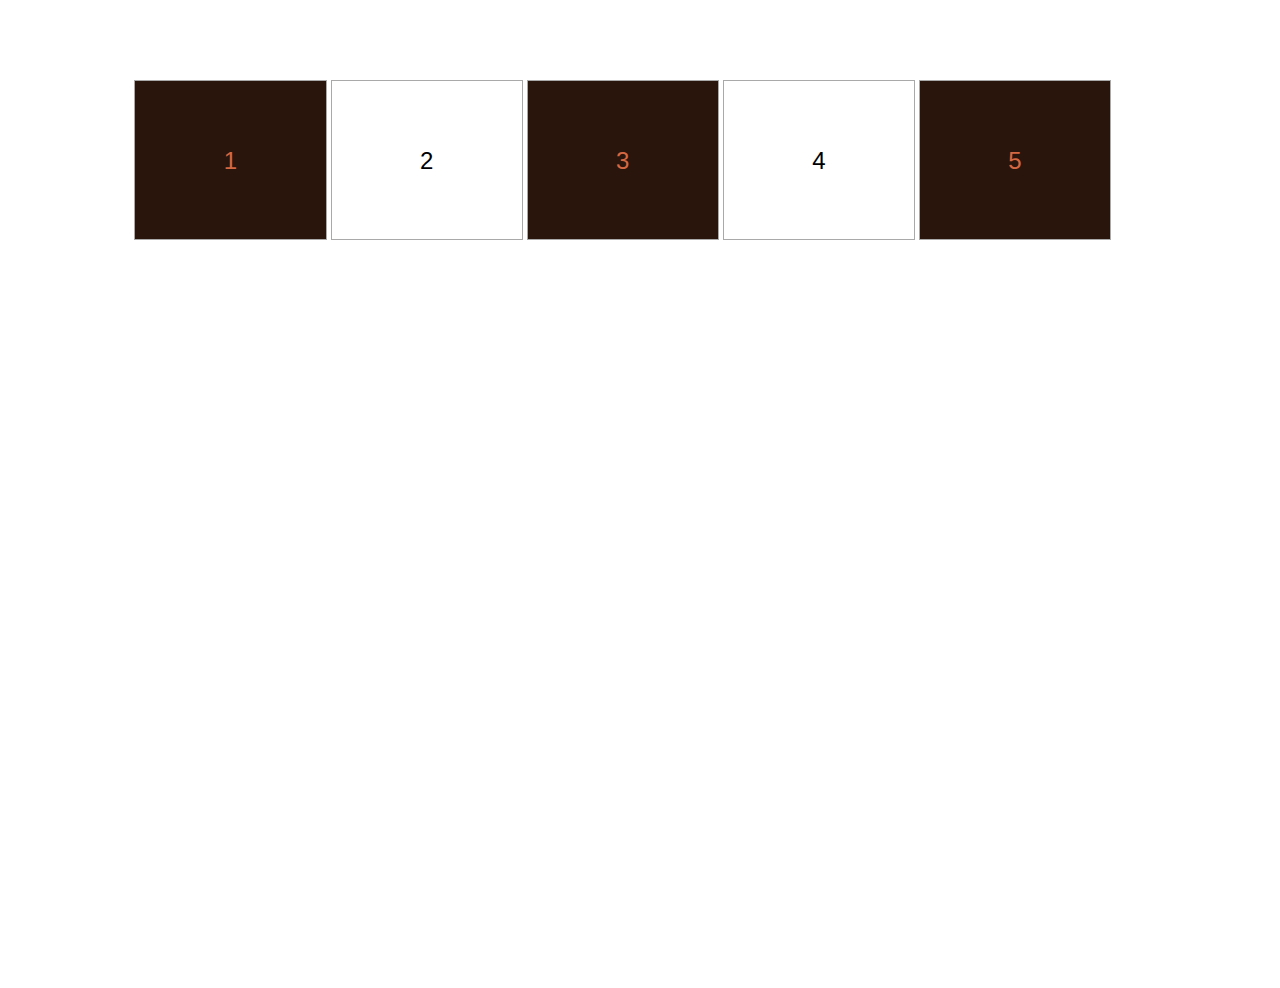
<file: 2-variables-in-css/index.html>
<!DOCTYPE html>
<html lang="en">

<head>
  <meta charset="UTF-8">
  <meta name="viewport" content="width=device-width, initial-scale=1.0">
  <meta name="author" content="Megan Royce">
  <meta http-equiv="X-UA-Compatible" content="ie=edge">
  <title>Variables in CSS</title>
  <link rel="stylesheet" href="css/style.css">
</head>

<body>
  <ul>
    <li>1</li>
    <li>2</li>
    <li>3</li>
    <li>4</li>
    <li>5</li>
  </ul>

</body>

</html>
</file>
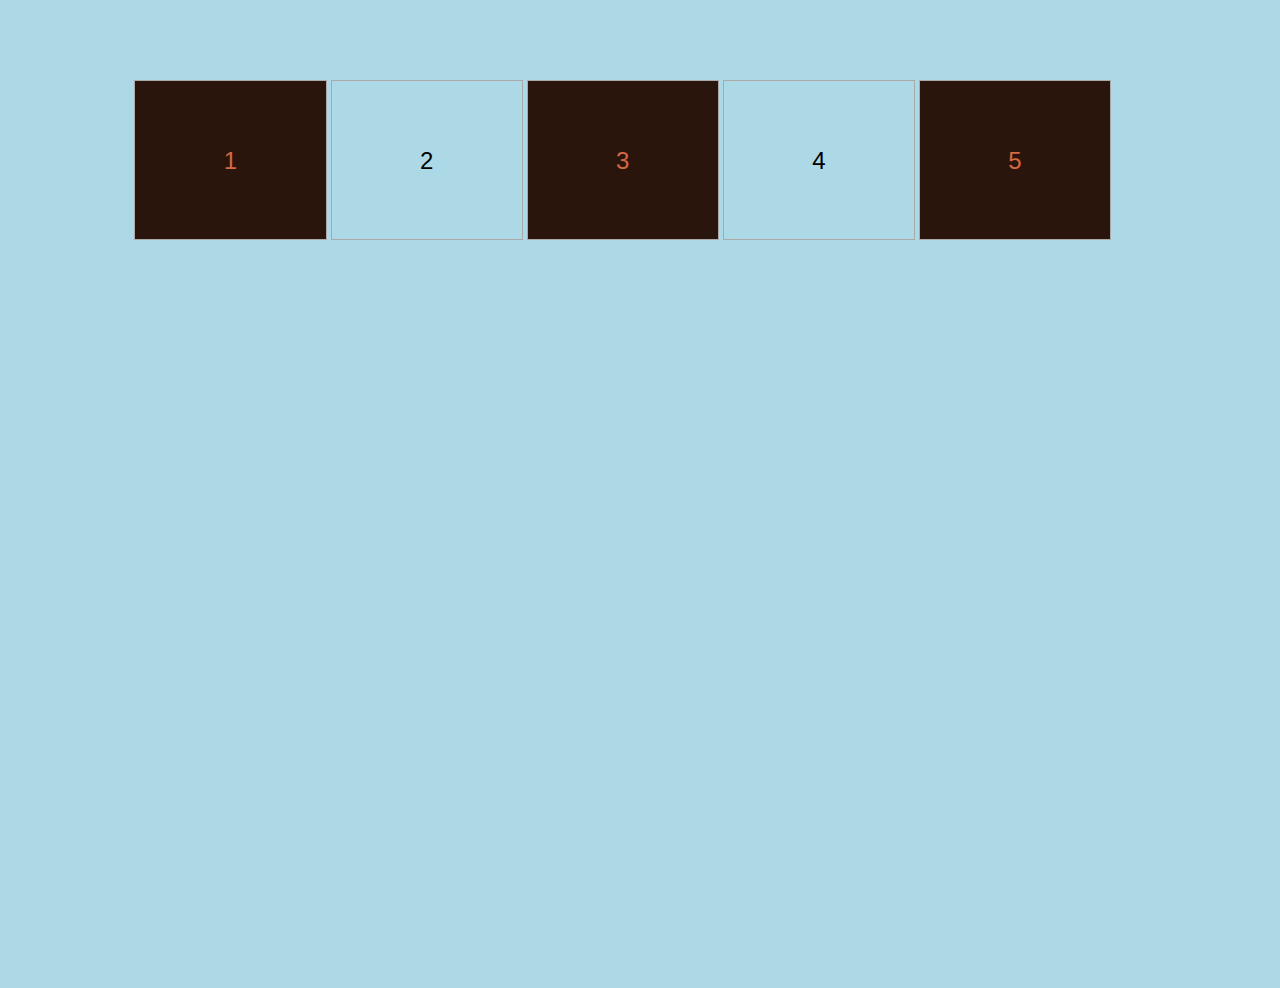
<file: 3-media-queries/index.html>
<!DOCTYPE html>
<html lang="en">

<head>
  <meta charset="UTF-8">
  <meta name="viewport" content="width=device-width, initial-scale=1.0">
  <meta name="author" content="Megan Royce">
  <meta http-equiv="X-UA-Compatible" content="ie=edge">
  <title>Media Queries</title>
  <link rel="stylesheet" href="css/style.css">
</head>

<body>
  <ul>
    <li>1</li>
    <li>2</li>
    <li>3</li>
    <li>4</li>
    <li>5</li>
  </ul>

</body>

</html>
</file>
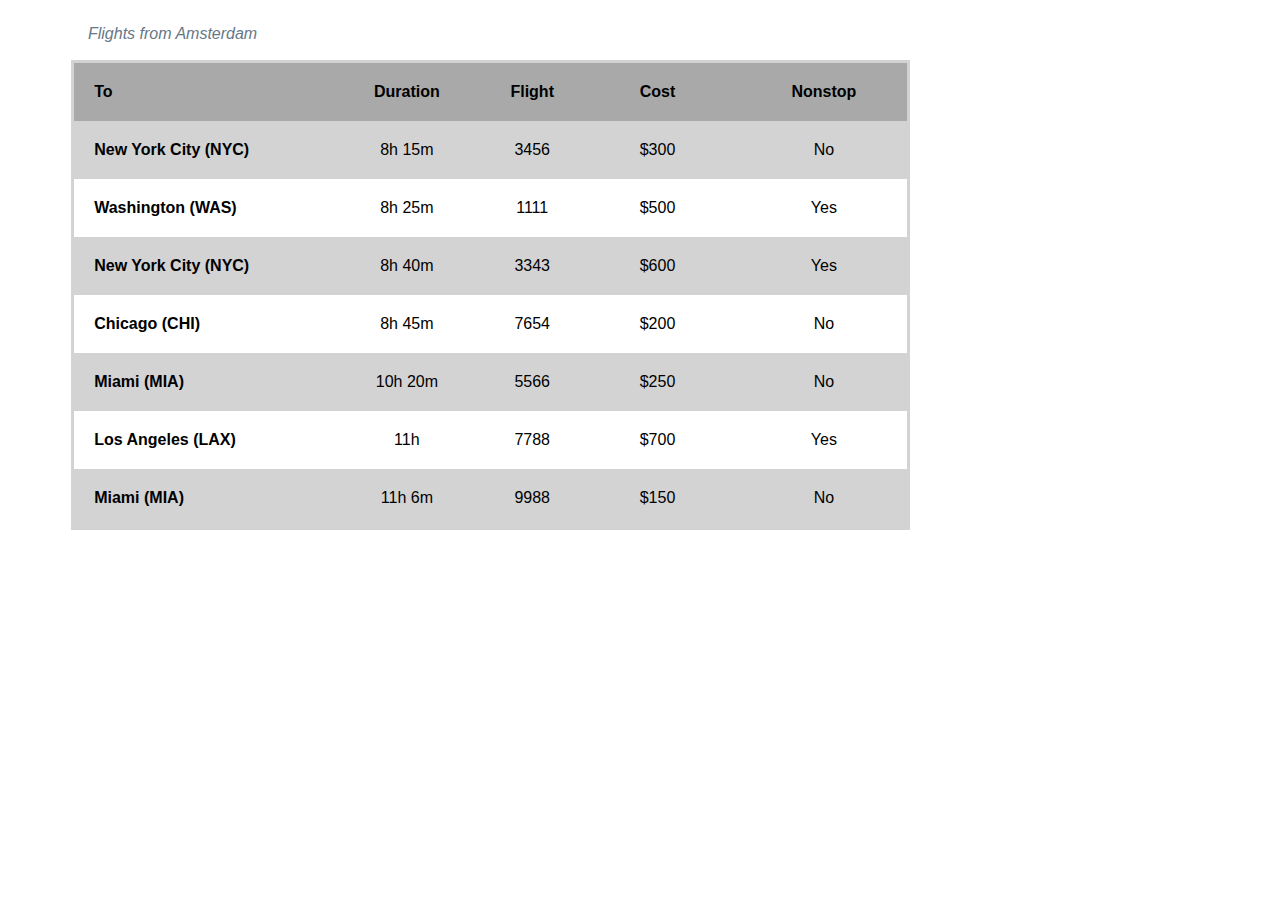
<file: 4-tabular-data/index.html>
<!DOCTYPE html>
<html lang="en">

<head>
    <meta charset="UTF-8">
    <meta name="viewport" content="width=device-width, initial-scale=1.0">
    <meta http-equiv="X-UA-Compatible" content="ie=edge">
    <title>Tabular Data</title>
    <link rel="stylesheet" href="css/style.css">
</head>

<body>
    <div class="container">
        <table>
            <caption>Flights from Amsterdam</caption>
            <thead>
                <tr>
                    <th scope="col">To</th>
                    <th scope="col">Duration</th>
                    <th scope="col">Flight</th>
                    <th scope="col">Cost</th>
                    <th scope="col">Nonstop</th>
                </tr>
            </thead>
            <tbody>
                <tr>
                    <th scope="row">New York City (NYC)</th>
                    <td>8h 15m</td>
                    <td>3456</td>
                    <td>$300</td>
                    <td>No</td>
                </tr>
                <tr>
                    <th scope="row">Washington (WAS)
                    </th>
                    <td>8h 25m</td>
                    <td>1111</td>
                    <td>$500</td>
                    <td>Yes</td>
                </tr>
                <tr>
                    <th scope="row">New York City (NYC)
                    </th>
                    <td> 8h 40m</td>
                    <td>3343</td>
                    <td>$600</td>
                    <td>Yes</td>
                </tr>
                <tr>
                    <th scope="row">Chicago (CHI)
                    </th>
                    <td>8h 45m</td>
                    <td>7654</td>
                    <td>$200</td>
                    <td>No</td>
                </tr>
                <tr>
                    <th scope="row">Miami (MIA)
                    </th>
                    <td>10h 20m</td>
                    <td>5566</td>
                    <td>$250</td>
                    <td>No</td>
                </tr>
                <tr>
                    <th scope="row">Los Angeles (LAX)
                    </th>
                    <td>11h</td>
                    <td>7788</td>
                    <td>$700</td>
                    <td>Yes</td>
                </tr>
                <tr>
                    <th scope="row">Miami (MIA)
                    </th>
                    <td>11h 6m</td>
                    <td>9988</td>
                    <td>$150</td>
                    <td>No</td>
                </tr>
            <tbody>
        </table>
    </div>
</body>

</html>
</file>
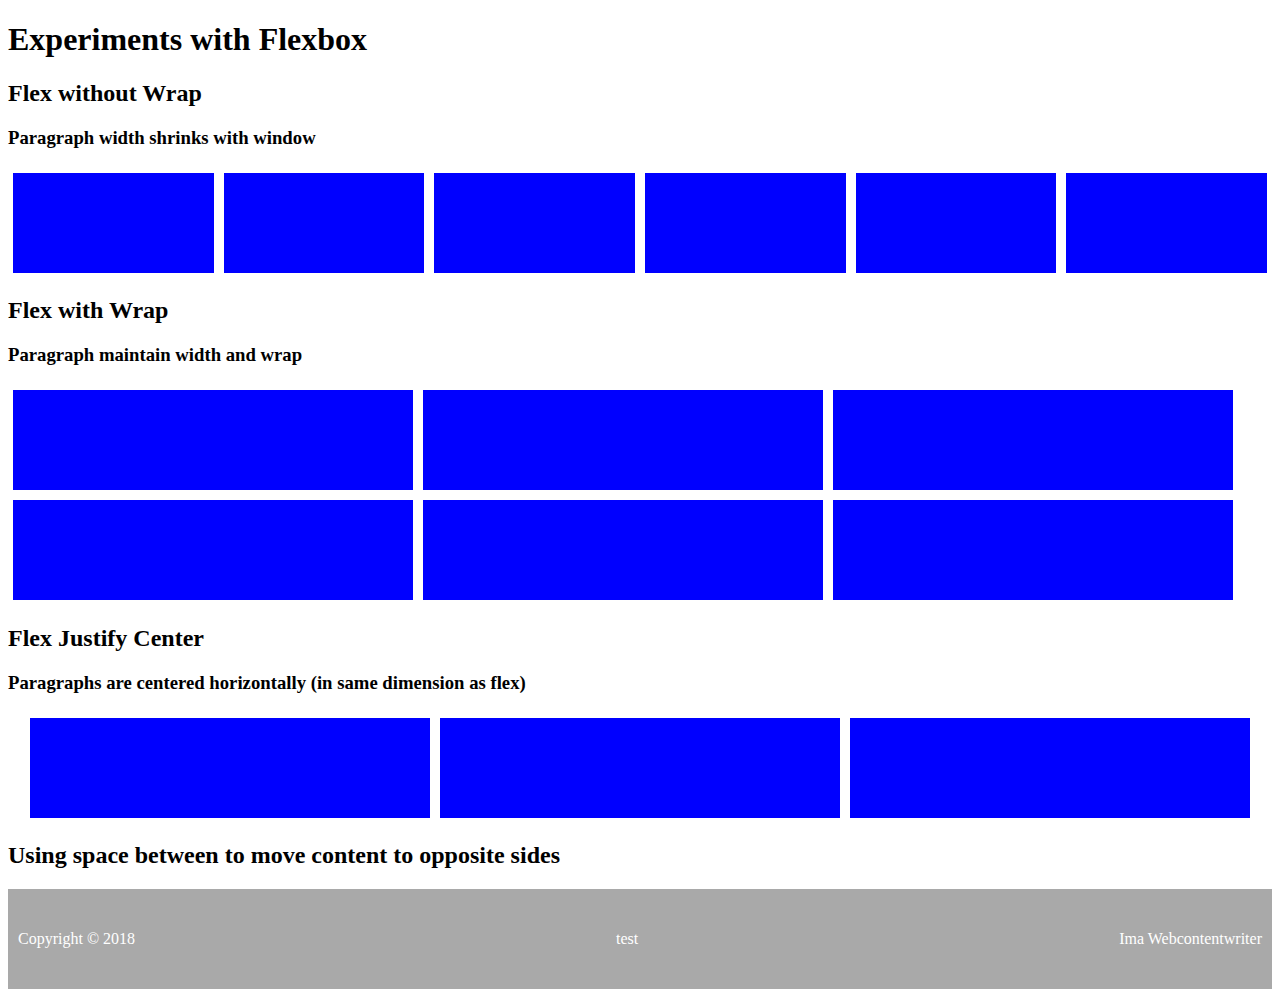
<file: 5-flexbox-layout/index.html>
<!DOCTYPE html>
<html lang="en">

<head>
  <meta charset="UTF-8">
  <meta name="viewport" content="width=device-width, initial-scale=1.0">
  <meta http-equiv="X-UA-Compatible" content="ie=edge">
  <title>Flexbox</title>
  <link rel="stylesheet" href="css/style.css">
</head>

<body>
  <h1>Experiments with Flexbox</h1>
  <section>
    <h2>Flex without Wrap</h2>
    <h3>Paragraph width shrinks with window</h3>
    <div class="flex-nowrap">
      <p></p>
      <p></p>
      <p></p>
      <p></p>
      <p></p>
      <p></p>
    </div>
  </section>

  <section>
    <h2>Flex with Wrap</h2>
    <h3>Paragraph maintain width and wrap</h3>
    <div class="flex-wrap">
      <p></p>
      <p></p>
      <p></p>
      <p></p>
      <p></p>
      <p></p>
    </div>
  </section>

  <section>
    <h2>Flex Justify Center</h2>
    <h3>Paragraphs are centered horizontally (in same dimension as flex)</h3>
    <div class="flex-center">
      <p></p>
      <p></p>
      <p></p>
    </div>
  </section>

 
  <h2>Using space between to move content to opposite sides</h2>
  <footer>
    <ul class="copyright">
      <li>Copyright &copy; 2018</li>
      <li>test</li>
      <li> Ima Webcontentwriter</li>
    </ul>
  </footer>
</body>

</html>
</file>
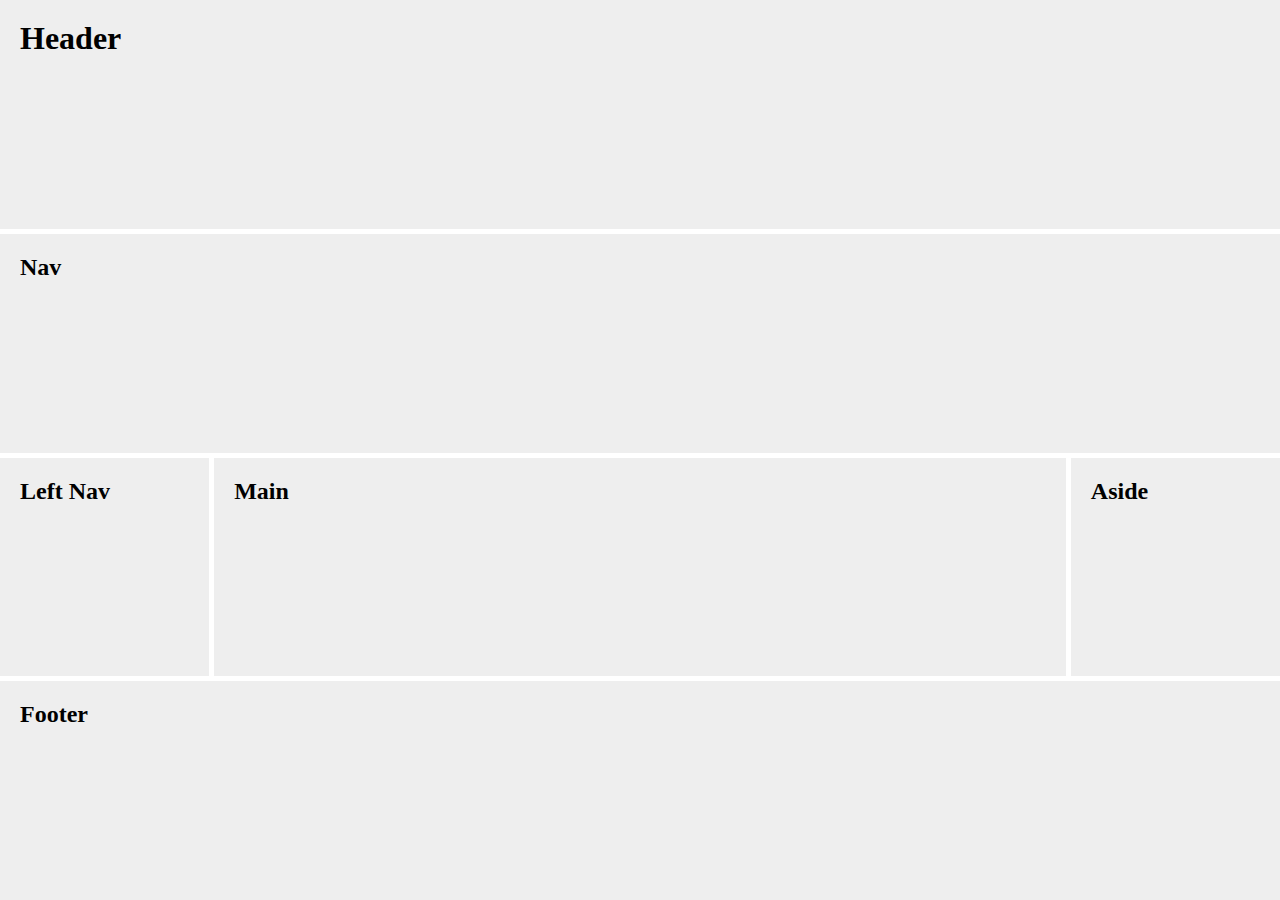
<file: 6-grid-layout/index.html>
<!DOCTYPE html>
<html lang="en">

<head>
  <meta charset="UTF-8">
  <title>Grid Layout</title>
  <meta name="viewport" content="width=device-width, initial-scale=1.0">
  <meta http-equiv="X-UA-Compatible" content="ie=edge">
  <link rel="stylesheet" href="css/style.css">
</head>
<body>
  <div class="container">
    <header class="header">
      <h1>Header</h1>
    </header>

    <nav id="nav">
      <h2>Nav</h2>
    </nav>

    <aside id="left-nav">
      <h2>Left Nav</h2>
    </aside>

    <section role="main">
      <h2>Main</h2>
      <div class="main-content">
      </div>
    </section>

    <aside>
      <h2>Aside</h2>
    </aside>

    <footer>
      <h2>Footer</h2>
    </footer>

  </div>
</body>

</html>
</file>
<file: 2-variables-in-css/css/style.css>
* {
    box-sizing: border-box;
}

body {
    height: 100vh;
}

ul {
    width: 80%;
    height: 10rem;
     /*center horizontally */
    margin: 5rem auto;
    padding: 0;
    list-style-type:none;    
  }

  li {
    text-align: center;
    font-size: 24px;
    font-family: Arial, Helvetica, sans-serif;
    font-weight: 400;
    display: inline-block;
    height: 10rem;
    line-height: 10rem;
    width: 19%; 
    border: 1px solid darkgray;
  }

  :root {
    --odd-color: #d46843;
    --odd-bg-color:#2A150D;

    --even-color: white;
    --even-bg-color: black;
  }

  li:nth-child(even) {
    color: var(--even-color);
    color: var(--even-bg-color);
  }

  li:nth-child(odd) {
    color: var(--odd-color);
    background-color: var(--odd-bg-color);
  }
</file>
<file: 3-media-queries/css/style.css>
* {
    box-sizing: border-box;
}

body {
    height: 100vh;
}

ul {
    width: 80%;
    height: 10rem;
    margin: 5rem auto;
    padding: 0;
    list-style-type: none;
}

li {
    text-align: center;
    font-size: 24px;
    font-family: Arial, Helvetica, sans-serif;
    font-weight: 400;
    height: 10rem;
    line-height: 10rem;
    border: 1px solid darkgray;
}

:root {
    --odd-color: #d46843;
    --odd-bg-color: #2A150D;

    --even-color: white;
    --even-bg-color: black;
}

li:nth-child(even) {
    color: var(--even-color);
    color: var(--even-bg-color);
}

li:nth-child(odd) {
    color: var(--odd-color);
    background-color: var(--odd-bg-color);
}

@media only screen and (min-width: 700px) {
    body {
        background-color: lightblue;
    }

    li {
        width: 19%;
        display: inline-block;
    }
}
</file>
<file: 4-tabular-data/css/style.css>
.container {
    padding: 0px 5%;
    width: 70%;
    overflow-x:auto;
  }

  table {
    /* more control */
    border-collapse: collapse;
    table-layout: fixed; 
    background-color: darkgray; 
    border: 3px solid lightgray;
    font-family: 'Gill Sans', 'Gill Sans MT', Calibri, 'Trebuchet MS', sans-serif;
  }

  caption {
    padding: 2%;
    font-style: italic;
    caption-side: top;
    color: #678;
    text-align: left;
    /* letter-spacing: 1px; */
  }

  thead th:nth-child(1) {
    width: 30%;
    text-align:left;
}

thead th:nth-child(2) {
  width: 20%;
}

thead th:nth-child(3) {
  width: 10%;
}

thead th:nth-child(4) {
  width: 20%;
}

thead th:nth-child(5) {
  width: 20%;
}
tbody th:nth-child(1){
  text-align:left;
}
tbody td {
    text-align: center;
 }
 th, td {
    padding: 20px;
  }
  tbody tr:nth-child(odd) {
    background-color: lightgray;
  }
  
  tbody tr:nth-child(even) {
    background-color: white;
  }
</file>
<file: 5-flexbox-layout/css/style.css>
p {
  height: 100px;
  width: 400px;
  background-color: blue;
  margin: 5px 5px;
}

ul.copyright {
  padding: 0 10px;
  list-style-type: none;
  height: 100%;
  display: flex;
  justify-content: space-between;
  align-items: center;
}

footer {
  background-color: darkgray;
  color: white;
  height: 100px;
}

.flex-nowrap {
  display: flex;
}

.flex-wrap {
  display: flex;
  flex-wrap: wrap;
}

.flex-center {
  display: flex;
  justify-content: center;
}
</file>
<file: 6-grid-layout/css/style.css>
* {
    box-sizing: border-box;
    padding: 0;
    margin: 0;
  }

  html,
    body {
      height: 100vh;
    }

    .container {
        display: grid;
        grid-template-columns: 1fr;
        grid-gap: 5px;
        height: 100%;
      }
      .container>* {
        background: #eeeeee;
      }

      .container>header,
  nav,
  aside,
  section,
  footer {
    padding: 20px;
  }

  @media only screen and (min-width: 600px) {
    .container {
      grid-template-columns: repeat(6, 1fr);
    }
 
    .container header,
    .container nav,
    .container footer {
      grid-column: span 6;
    }
 
    .container section {
      grid-column: span 4;
    }
  }
</file>
